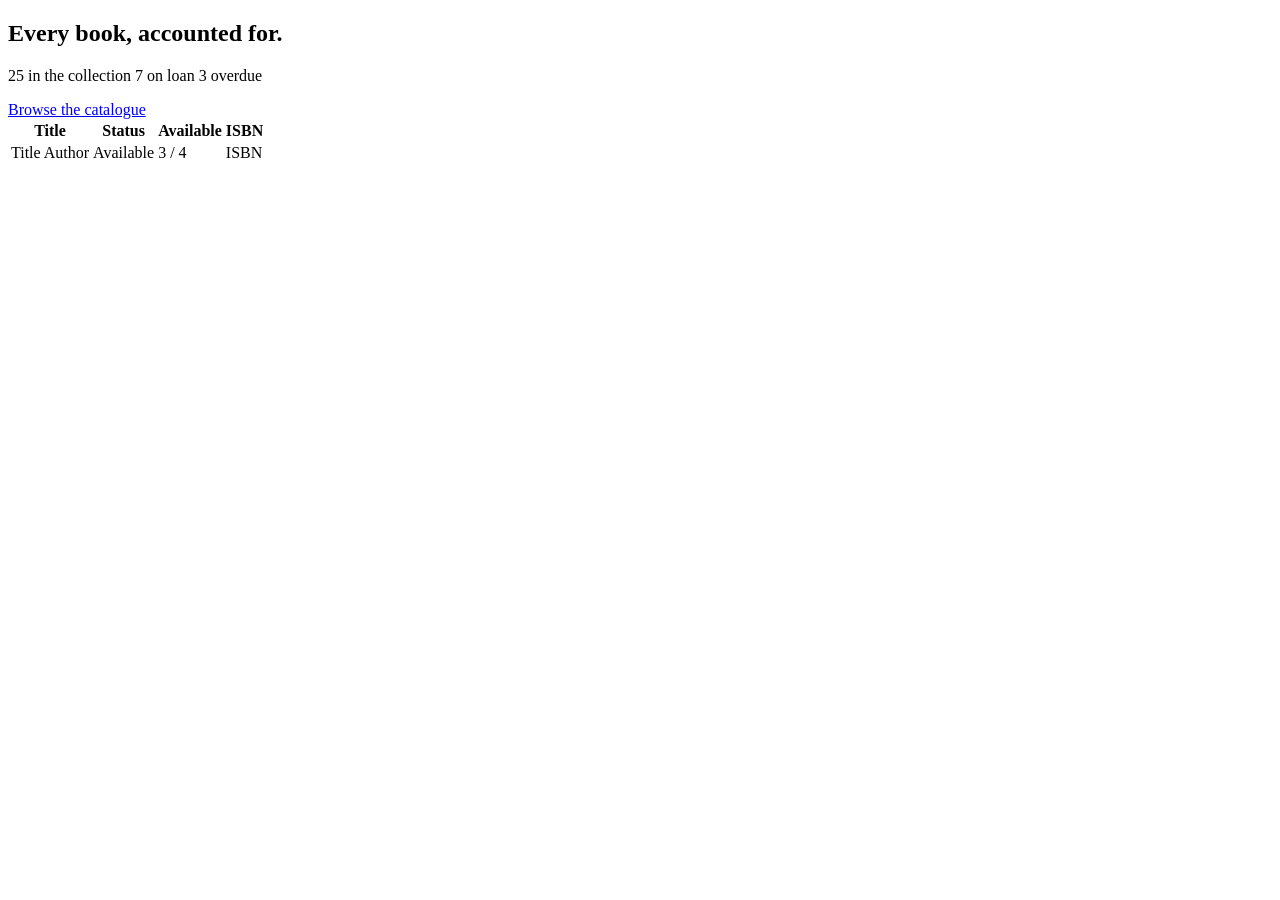
<file: src/main/resources/templates/index.html>
<!DOCTYPE html>
<html lang="en" xmlns:th="http://www.thymeleaf.org">
<head>
    <meta charset="UTF-8"/>
    <meta name="viewport" content="width=device-width, initial-scale=1"/>
    <title>Library</title>
    <link rel="stylesheet" th:href="@{/css/tokens.css}"/>
    <link rel="stylesheet" th:href="@{/css/primitives.css}"/>
    <link rel="stylesheet" th:href="@{/css/app.css}"/>
</head>
<body>
<main data-page="home">
    <section data-hero>
        <h1>Every book, accounted for.</h1>

        <p data-hero-stats>
            <span>
                <span data-stat-value th:text="${stats.totalBooks}">25</span>
                <span data-stat-label>in the collection</span>
            </span>
            <span>
                <span data-stat-value th:text="${stats.onLoan}">7</span>
                <span data-stat-label>on loan</span>
            </span>
            <span>
                <span data-stat-value
                      th:attr="data-state=${stats.overdue > 0 ? 'overdue' : null}"
                      th:text="${stats.overdue}">3</span>
                <span data-stat-label>overdue</span>
            </span>
        </p>

        <a class="btn" data-variant="primary" th:href="@{/books}" href="/books">Browse the catalogue</a>

        <table class="table" th:if="${not #lists.isEmpty(books)}">
            <thead>
            <tr>
                <th>Title</th>
                <th>Status</th>
                <th data-numeric>Available</th>
                <th>ISBN</th>
            </tr>
            </thead>
            <tbody>
            <tr th:each="book : ${books}">
                <td data-cell="title">
                    <a th:href="@{/books/{id}(id=${book.id})}" th:text="${book.title}">Title</a>
                    <span data-muted th:text="${book.author}">Author</span>
                </td>
                <td>
                    <span class="badge" th:attr="data-state=${book.status}" th:text="${book.statusLabel}">Available</span>
                </td>
                <td data-numeric th:text="${book.availableCopies} + ' / ' + ${book.totalCopies}">3 / 4</td>
                <td data-muted th:text="${book.isbn}">ISBN</td>
            </tr>
            </tbody>
        </table>
    </section>
</main>
</body>
</html>
</file>
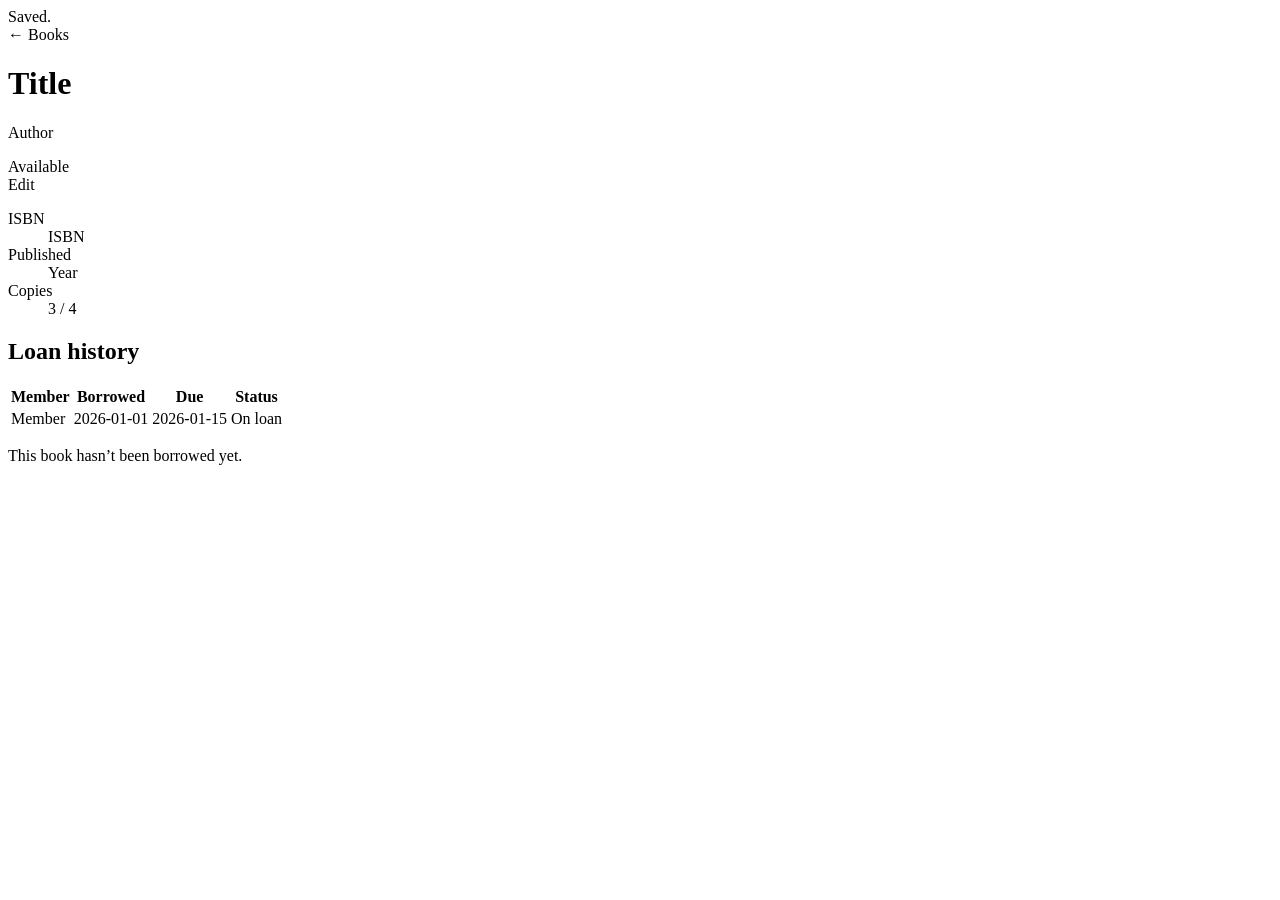
<file: src/main/resources/templates/books/detail.html>
<!DOCTYPE html>
<html xmlns:th="http://www.thymeleaf.org">
<head>
    <meta charset="UTF-8"/>
    <meta name="viewport" content="width=device-width, initial-scale=1"/>
    <title th:text="${book.title}">Book detail</title>
    <link rel="stylesheet" th:href="@{/css/tokens.css}"/>
    <link rel="stylesheet" th:href="@{/css/primitives.css}"/>
    <link rel="stylesheet" th:href="@{/css/app.css}"/>
</head>
<body>
<div th:replace="~{fragments/layout :: header}"></div>

<main data-page="books-detail">
    <div class="alert" role="status" th:if="${flash != null}" th:text="${flash}">Saved.</div>

    <a class="btn" data-variant="ghost" th:href="@{/books}">&larr; Books</a>

    <header data-book-header>
        <div data-book-heading>
            <h1 th:text="${book.title}">Title</h1>
            <p data-muted th:text="${book.author}">Author</p>
            <span class="badge" th:attr="data-state=${book.status}" th:text="${book.statusLabel}">Available</span>
        </div>
        <a class="btn" data-variant="primary" th:href="@{/books/{id}/edit(id=${book.id})}">Edit</a>
    </header>

    <dl data-facts>
        <div>
            <dt>ISBN</dt>
            <dd th:text="${book.isbn}">ISBN</dd>
        </div>
        <div>
            <dt>Published</dt>
            <dd th:text="${book.publishedYear != null ? book.publishedYear : '—'}">Year</dd>
        </div>
        <div>
            <dt>Copies</dt>
            <dd th:text="${book.availableCopies} + ' / ' + ${book.totalCopies}">3 / 4</dd>
        </div>
    </dl>

    <section data-loans>
        <h2>Loan history</h2>

        <table class="table" th:if="${not #lists.isEmpty(book.loans)}">
            <thead>
            <tr>
                <th>Member</th>
                <th>Borrowed</th>
                <th>Due</th>
                <th>Status</th>
            </tr>
            </thead>
            <tbody>
            <tr th:each="loan : ${book.loans}">
                <td th:text="${loan.memberFullName}">Member</td>
                <td th:text="${loan.borrowedAt}">2026-01-01</td>
                <td th:text="${loan.dueAt}">2026-01-15</td>
                <td>
                    <span class="badge" th:attr="data-state=${loan.status}" th:text="${loan.statusLabel}">On loan</span>
                </td>
            </tr>
            </tbody>
        </table>

        <div class="empty" th:if="${#lists.isEmpty(book.loans)}">
            <p>This book hasn&rsquo;t been borrowed yet.</p>
        </div>
    </section>
</main>

<div th:replace="~{fragments/layout :: footer}"></div>
</body>
</html>
</file>
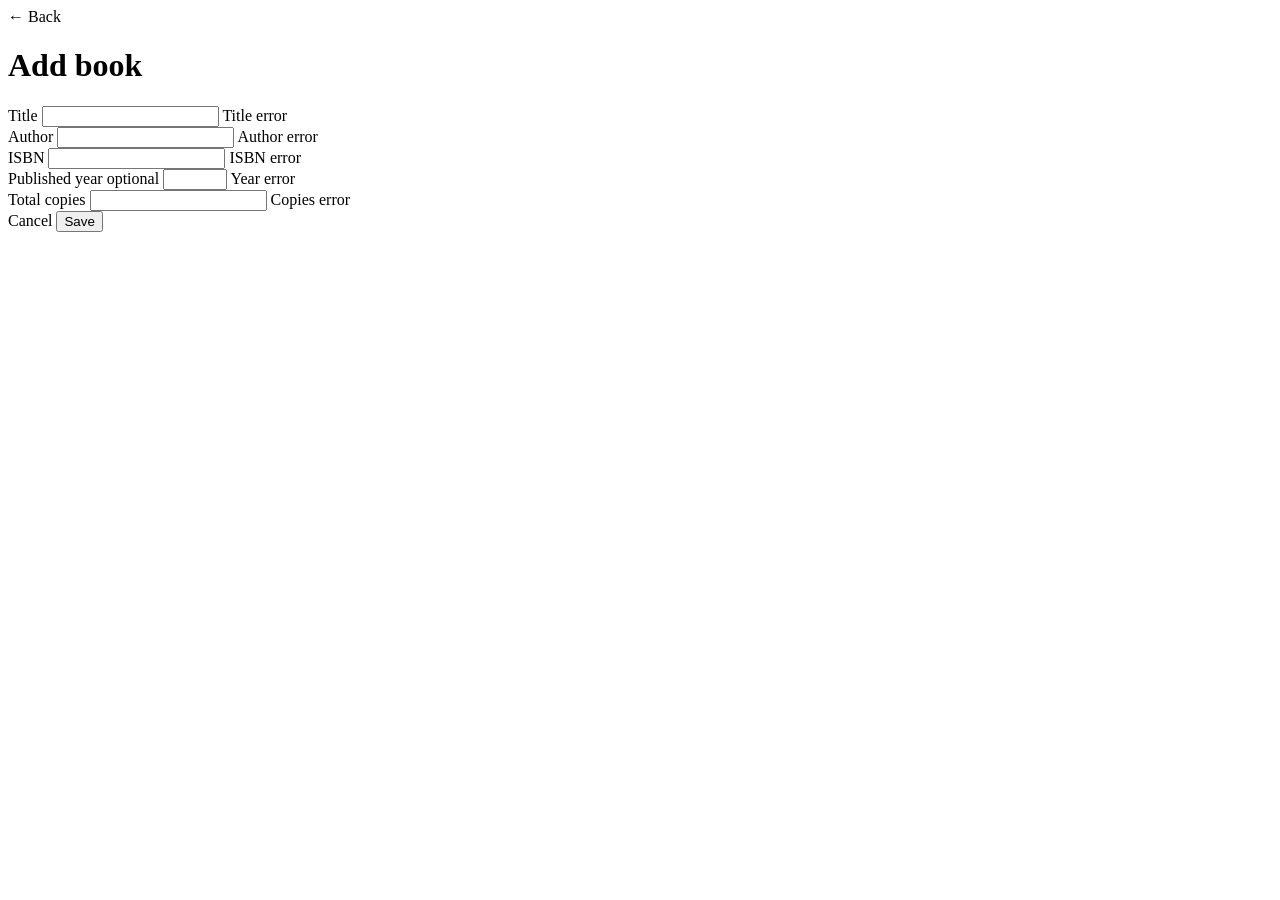
<file: src/main/resources/templates/books/form.html>
<!DOCTYPE html>
<html xmlns:th="http://www.thymeleaf.org">
<head>
    <meta charset="UTF-8"/>
    <meta name="viewport" content="width=device-width, initial-scale=1"/>
    <title th:text="${form.id == null} ? 'Add book' : 'Edit book'">Book form</title>
    <link rel="stylesheet" th:href="@{/css/tokens.css}"/>
    <link rel="stylesheet" th:href="@{/css/primitives.css}"/>
    <link rel="stylesheet" th:href="@{/css/app.css}"/>
</head>
<body>
<div th:replace="~{fragments/layout :: header}"></div>

<main data-page="books-form">
    <a class="btn" data-variant="ghost"
       th:href="${form.id == null} ? @{/books} : @{/books/{id}(id=${form.id})}">&larr; Back</a>

    <h1 data-page-title th:text="${form.id == null} ? 'Add book' : 'Edit book'">Add book</h1>

    <form method="post" th:object="${form}"
          th:action="${form.id == null} ? @{/books} : @{/books/{id}(id=${form.id})}">
        <input type="hidden" th:field="*{id}"/>

        <div class="field" th:attr="data-invalid=${#fields.hasErrors('title')}">
            <label for="title">Title</label>
            <input class="input" type="text" id="title" th:field="*{title}" autocomplete="off"/>
            <span role="alert" th:errors="*{title}">Title error</span>
        </div>

        <div class="field" th:attr="data-invalid=${#fields.hasErrors('author')}">
            <label for="author">Author</label>
            <input class="input" type="text" id="author" th:field="*{author}" autocomplete="off"/>
            <span role="alert" th:errors="*{author}">Author error</span>
        </div>

        <div class="field" th:attr="data-invalid=${#fields.hasErrors('isbn')}">
            <label for="isbn">ISBN</label>
            <input class="input" type="text" id="isbn" th:field="*{isbn}"
                   inputmode="numeric" autocomplete="off"/>
            <span role="alert" th:errors="*{isbn}">ISBN error</span>
        </div>

        <div class="field" th:attr="data-invalid=${#fields.hasErrors('publishedYear')}">
            <label for="publishedYear">Published year <span data-optional>optional</span></label>
            <input class="input" type="number" id="publishedYear" th:field="*{publishedYear}"
                   inputmode="numeric" min="1450" max="2100"/>
            <span role="alert" th:errors="*{publishedYear}">Year error</span>
        </div>

        <div class="field" th:attr="data-invalid=${#fields.hasErrors('totalCopies')}">
            <label for="totalCopies">Total copies</label>
            <input class="input" type="number" id="totalCopies" th:field="*{totalCopies}"
                   inputmode="numeric" min="1"/>
            <span role="alert" th:errors="*{totalCopies}">Copies error</span>
        </div>

        <div data-form-actions>
            <a class="btn" data-variant="ghost"
               th:href="${form.id == null} ? @{/books} : @{/books/{id}(id=${form.id})}">Cancel</a>
            <button class="btn" data-variant="primary" type="submit">Save</button>
        </div>
    </form>
</main>

<div th:replace="~{fragments/layout :: footer}"></div>
</body>
</html>
</file>
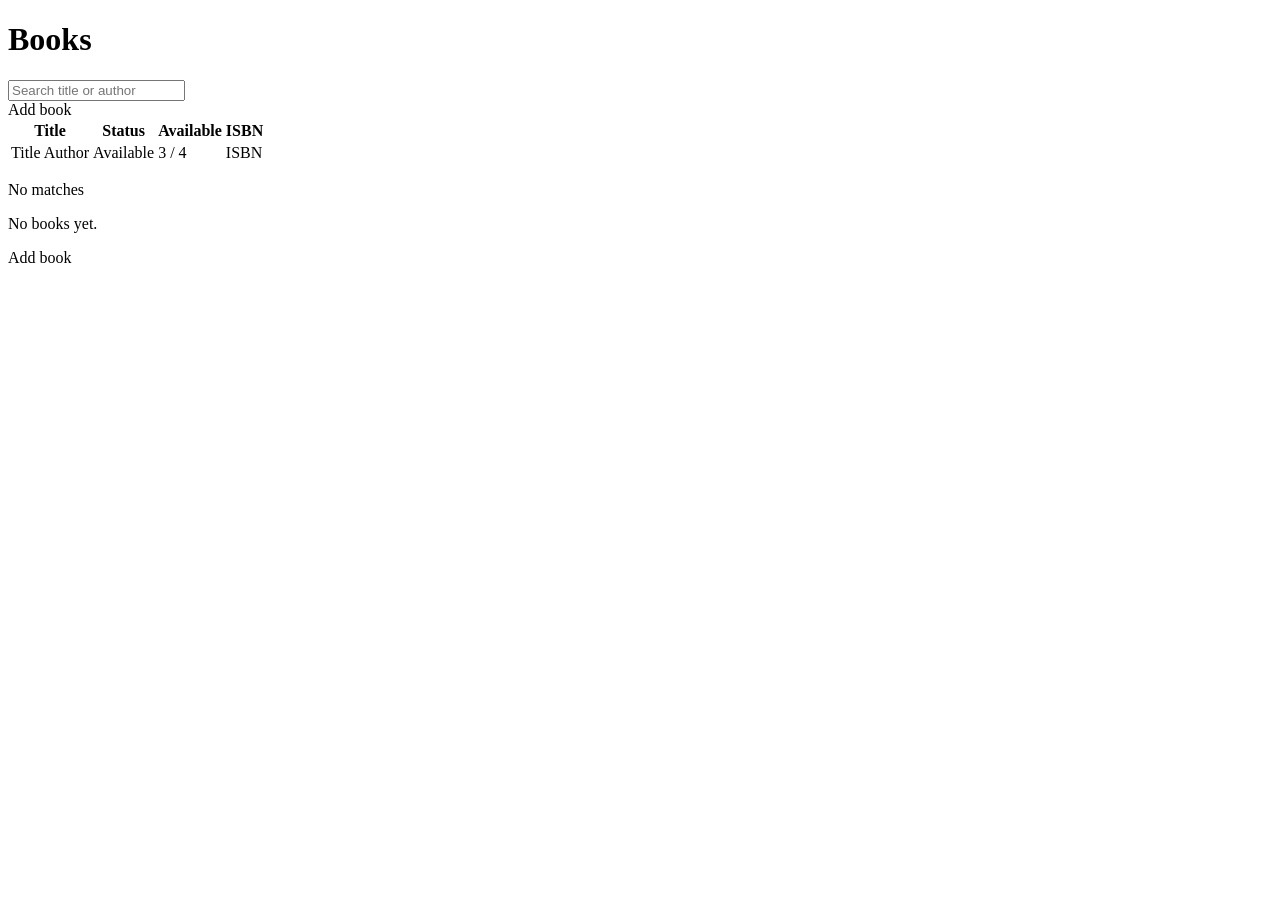
<file: src/main/resources/templates/books/list.html>
<!DOCTYPE html>
<html xmlns:th="http://www.thymeleaf.org">
<head>
    <meta charset="UTF-8"/>
    <meta name="viewport" content="width=device-width, initial-scale=1"/>
    <title>Books</title>
    <link rel="stylesheet" th:href="@{/css/tokens.css}"/>
    <link rel="stylesheet" th:href="@{/css/primitives.css}"/>
    <link rel="stylesheet" th:href="@{/css/app.css}"/>
</head>
<body>
<div th:replace="~{fragments/layout :: header}"></div>

<main data-page="books-list">
    <h1 data-page-title>Books</h1>

    <div data-toolbar>
        <form method="get" th:action="@{/books}" data-search>
            <input class="input" type="search" name="q" placeholder="Search title or author"
                   th:value="${q}" aria-label="Search books"/>
        </form>
        <a class="btn" data-variant="primary" th:href="@{/books/new}">Add book</a>
    </div>

    <table class="table" th:if="${not #lists.isEmpty(books)}">
        <thead>
        <tr>
            <th>Title</th>
            <th>Status</th>
            <th data-numeric>Available</th>
            <th>ISBN</th>
        </tr>
        </thead>
        <tbody>
        <tr th:each="book : ${books}">
            <td data-cell="title">
                <a th:href="@{/books/{id}(id=${book.id})}" th:text="${book.title}">Title</a>
                <span data-muted th:text="${book.author}">Author</span>
            </td>
            <td>
                <span class="badge" th:attr="data-state=${book.status}" th:text="${book.statusLabel}">Available</span>
            </td>
            <td data-numeric th:text="${book.availableCopies} + ' / ' + ${book.totalCopies}">3 / 4</td>
            <td data-muted th:text="${book.isbn}">ISBN</td>
        </tr>
        </tbody>
    </table>

    <div class="empty" th:if="${#lists.isEmpty(books)}">
        <p th:if="${q != null and !q.isEmpty()}" th:text="'No books match “' + ${q} + '”.'">No matches</p>
        <p th:unless="${q != null and !q.isEmpty()}">No books yet.</p>
        <a class="btn" data-variant="primary" th:href="@{/books/new}">Add book</a>
    </div>
</main>

<div th:replace="~{fragments/layout :: footer}"></div>
</body>
</html>
</file>
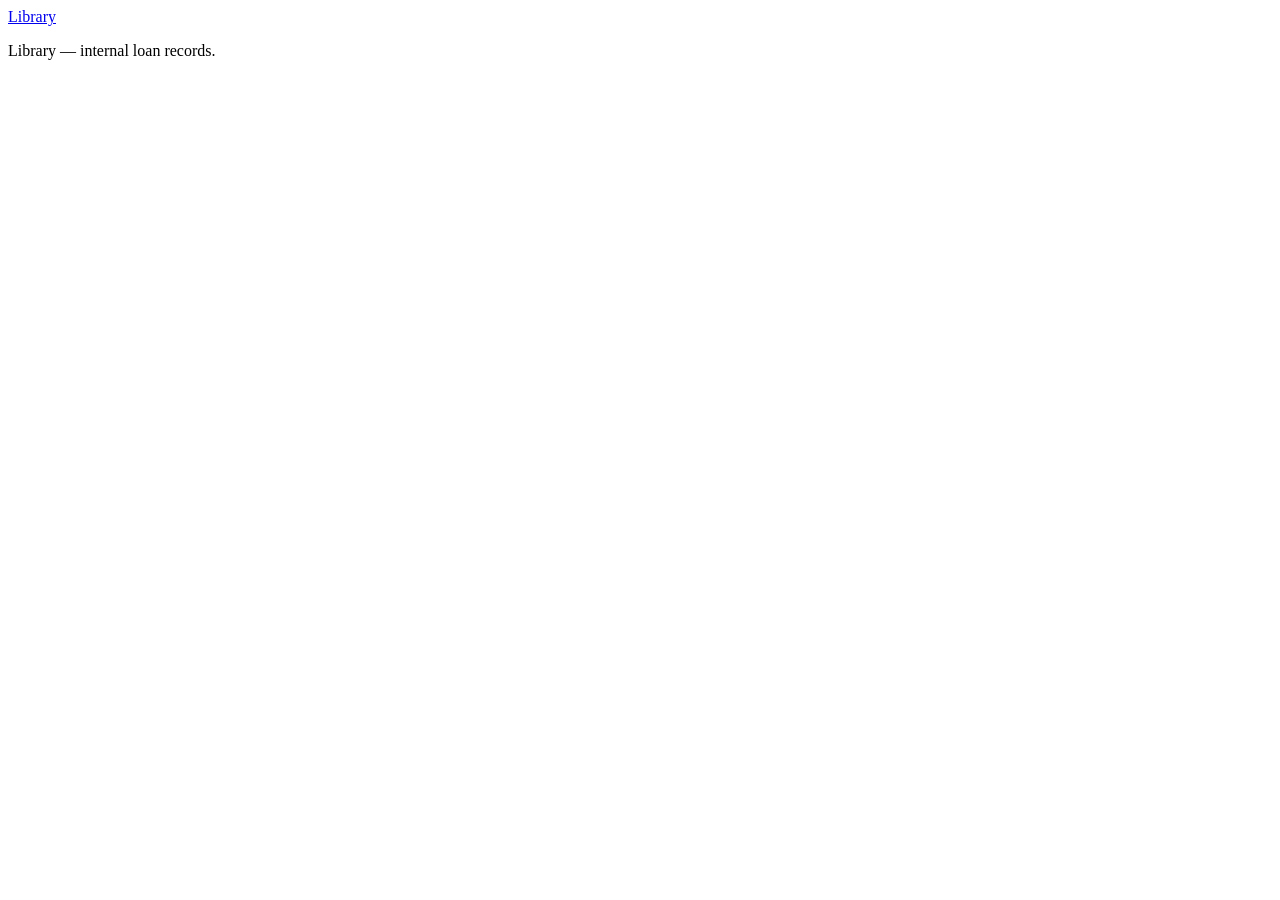
<file: src/main/resources/templates/fragments/layout.html>
<!DOCTYPE html>
<html xmlns:th="http://www.thymeleaf.org">
<body>

<header th:fragment="header" data-app-header>
    <a th:href="@{/}" href="/">Library</a>
</header>

<footer th:fragment="footer" data-app-footer>
    <p>Library &mdash; internal loan records.</p>
</footer>

</body>
</html>
</file>
